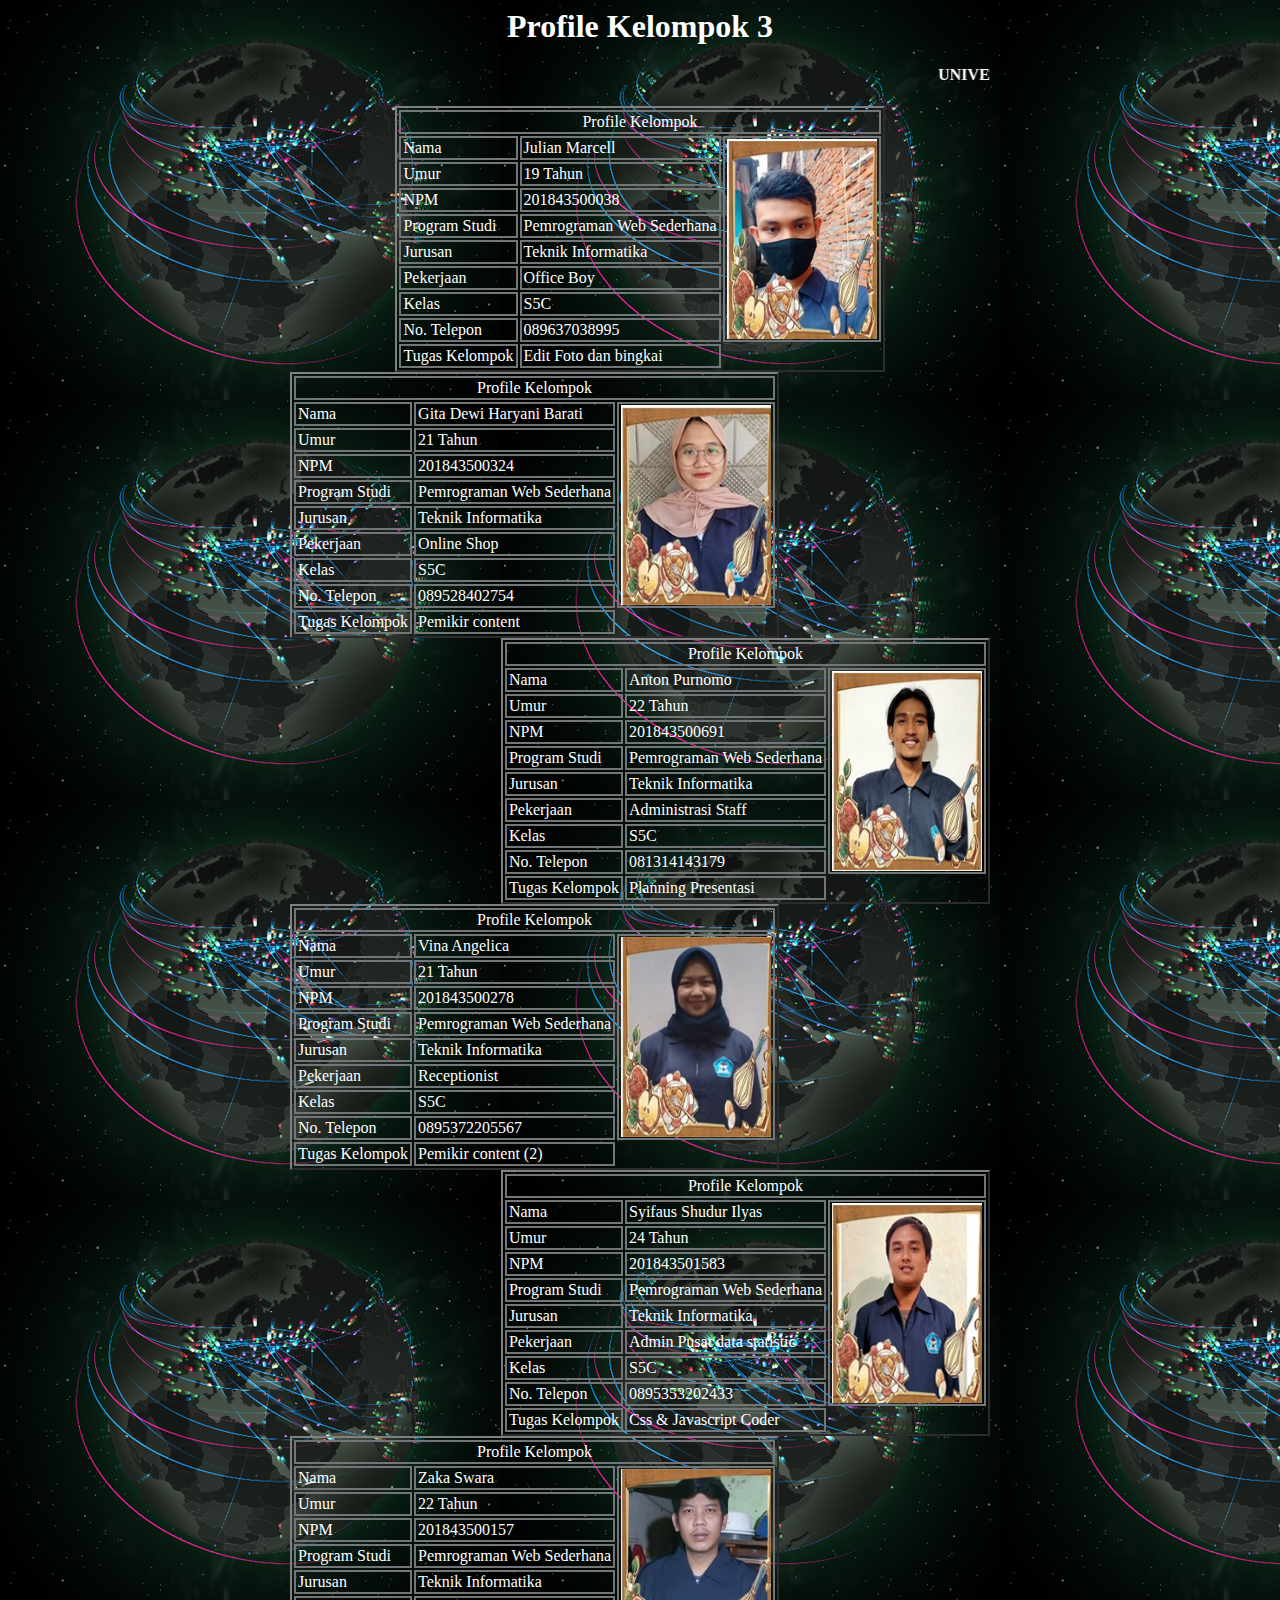
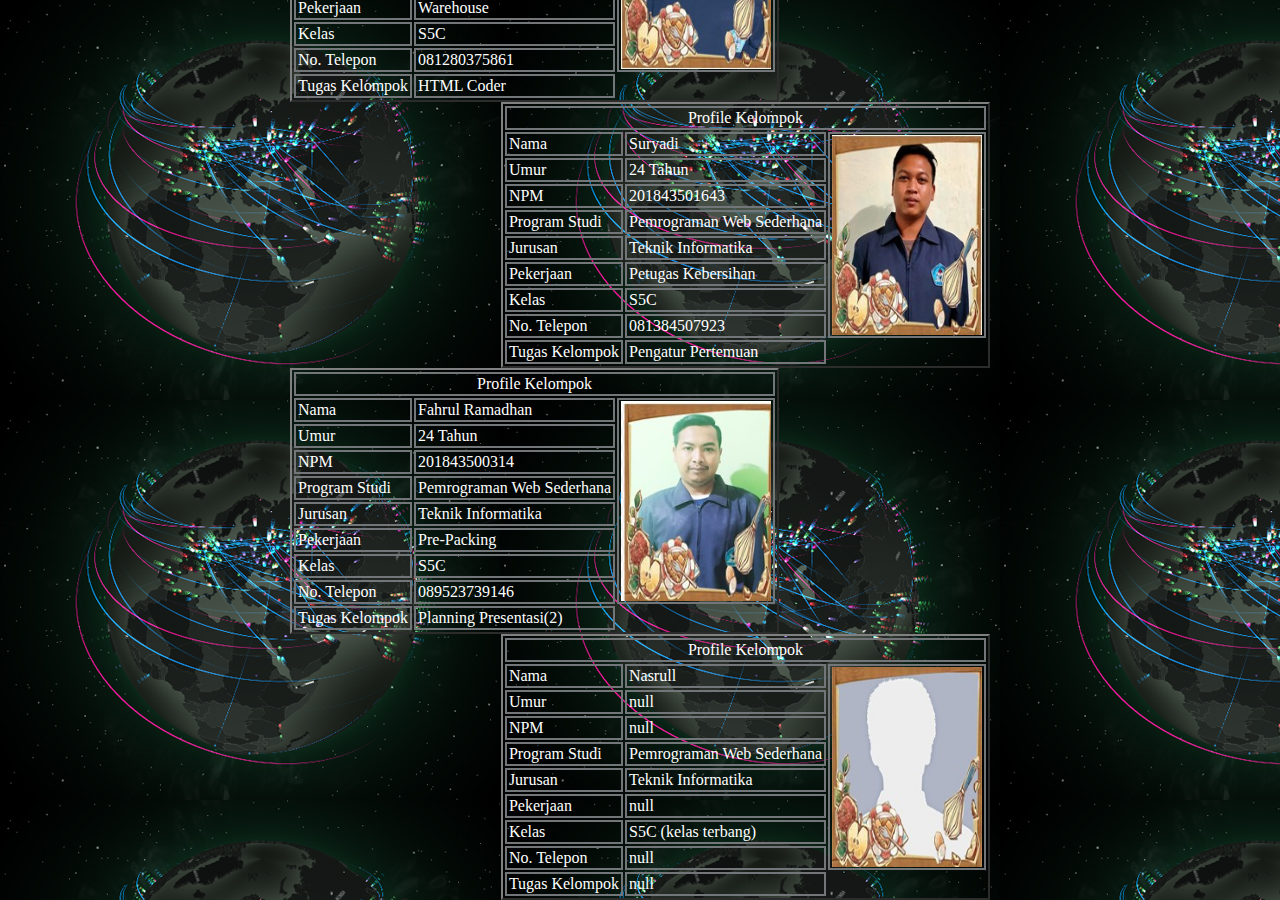
<file: Profile.html>
<html>

<head>
    <title>Kelompok 3 profile </title>
	<link rel="stylesheet" href="profile.css" media="screen">
</head>

    <body>
	<div class="container">
	<div class="header">
    <thead>		
        <h1 align="center"> Profile Kelompok 3 </h1>
		<h4><marquee align="center">UNIVERSITAS INDRAPRASTA</marquee></h4>
		</div>
		
		<div class="main">
		<table border=2 align="center">
        <tr>
            <td colspan=3 align=center>Profile Kelompok</td>
        </tr>
        <tr>
            <td>Nama </td>
            <td>Julian Marcell</td>
            <td rowspan=8 align=center><image src= images/Pro_Marcell.jpg width=150 height=200></image></td>
        </tr>
        <tr>
            <td>Umur</td>
            <td>19 Tahun</td>
        </tr>
        <tr>
            <td>NPM</td>
            <td>201843500038</td>
        </tr>
        <tr>
            <td>Program Studi</td>   
            <td>Pemrograman Web Sederhana</td>
        </tr>
        <tr>
            <td>Jurusan</td> 
            <td>Teknik Informatika</td>
        </tr>
		<tr>
            <td>Pekerjaan</td> 
            <td>Office Boy</td>
        </tr>        
        <tr>
            <td>Kelas</td>
            <td>S5C</td>
        </tr>
        <tr>
            <td>No. Telepon</td> 
            <td>089637038995</td>
        </tr>
		<tr>
            <td>Tugas Kelompok</td> 
            <td>Edit Foto dan bingkai</td>
        </tr>
        
        </table>
        </left>
	</thead>	
		
		
		<table class="table1">
		<tbody>
        
        <table border=2 align="left">
        <tr>
            <td colspan=3 align=center>Profile Kelompok</td>
        </tr>
        <tr>
            <td>Nama </td>
            <td>Gita Dewi Haryani Barati</td>
            <td rowspan=8 align=center><image src= images/Pro_Gita.jpg width=150 height=200></image></td>
        </tr>
        <tr>
            <td>Umur</td>
            <td>21 Tahun</td>
        </tr>
        <tr>
            <td>NPM</td>
            <td>201843500324</td>
        </tr>
        <tr>
            <td>Program Studi</td>   
            <td>Pemrograman Web Sederhana</td>
        </tr>
        <tr>
            <td>Jurusan</td> 
            <td>Teknik Informatika</td>
        </tr>
		<tr>
            <td>Pekerjaan</td> 
            <td>Online Shop</td>
        </tr>        
        <tr>
            <td>Kelas</td>
            <td>S5C</td>
        </tr>
        <tr>
            <td>No. Telepon</td> 
            <td>089528402754</td>
        </tr>
		<tr>
            <td>Tugas Kelompok</td> 
            <td>Pemikir content</td>
        </tr>
        
        </table>
        </tbody>
		
		
		
        <tbody>
        <table border=2 align="right">
        <tr>
            <td colspan=3 align=center>Profile Kelompok</td>
        </tr>
        <tr>
            <td>Nama </td>
            <td>Anton Purnomo</td>
            <td rowspan=8 align=center><image src= images/Pro_Anton.jpg width=150 height=200></image></td>
        </tr>
        <tr>
            <td>Umur</td>
            <td>22 Tahun</td>
        </tr>
        <tr>
            <td>NPM</td>
            <td>201843500691</td>
        </tr>
        <tr>
            <td>Program Studi</td>   
            <td>Pemrograman Web Sederhana</td>
        </tr>
        <tr>
            <td>Jurusan</td> 
            <td>Teknik Informatika</td>
        </tr>
		<tr>
            <td>Pekerjaan</td> 
            <td>Administrasi Staff</td>
        </tr>        
        <tr>
            <td>Kelas</td>
            <td>S5C</td>
        </tr>
        <tr>
            <td>No. Telepon</td> 
            <td>081314143179</td>
        </tr>
		<tr>
            <td>Tugas Kelompok</td> 
            <td>Planning Presentasi</td>
        </tr>
        
        </table>
        </tbody>
		
		
		<tbody>
		<center>
        
        <table border=2 align="left">
        <tr>
            <td colspan=3 align=center>Profile Kelompok</td>
        </tr>
        <tr>
            <td>Nama </td>
            <td>Vina Angelica</td>
            <td rowspan=8 align=center><image src= images/Pro_Vina.jpg width=150 height=200></image></td>
        </tr>
        <tr>
            <td>Umur</td>
            <td>21 Tahun</td>
        </tr>
        <tr>
            <td>NPM</td>
            <td>201843500278</td>
        </tr>
        <tr>
            <td>Program Studi</td>   
            <td>Pemrograman Web Sederhana</td>
        </tr>
        <tr>
            <td>Jurusan</td> 
            <td>Teknik Informatika</td>
        </tr>
		<tr>
            <td>Pekerjaan</td> 
            <td>Receptionist</td>
        </tr>        
        <tr>
            <td>Kelas</td>
            <td>S5C</td>
        </tr>
        <tr>
            <td>No. Telepon</td> 
            <td>0895372205567</td>
        </tr>
		<tr>
            <td>Tugas Kelompok</td> 
            <td>Pemikir content (2)</td>
        </tr>
        
        </table>
        </center>
    </tbody>
	
	<tbody>
		<center>
        
        <table border=2 align="right">
        <tr>
            <td colspan=3 align=center>Profile Kelompok</td>
        </tr>
        <tr>
            <td>Nama </td>
            <td>Syifaus Shudur Ilyas</td>
            <td rowspan=8 align=center><image src= images/Pro_Syifaus.jpg width=150 height=200></image></td>
        </tr>
        <tr>
            <td>Umur</td>
            <td>24 Tahun</td>
        </tr>
        <tr>
            <td>NPM</td>
            <td>201843501583</td>
        </tr>
        <tr>
            <td>Program Studi</td>   
            <td>Pemrograman Web Sederhana</td>
        </tr>
        <tr>
            <td>Jurusan</td> 
            <td>Teknik Informatika</td>
        </tr>
		<tr>
            <td>Pekerjaan</td> 
            <td>Admin Pusat data statistic</td>
        </tr>        
        <tr>
            <td>Kelas</td>
            <td>S5C</td>
        </tr>
        <tr>
            <td>No. Telepon</td> 
            <td>0895353202433</td>
        </tr>
		<tr>
            <td>Tugas Kelompok</td> 
            <td>Css & Javascript Coder</td>
        </tr>
        
        </table>
        </center>
    </tbody>
	
	<tbody>
		<center>
        
        <table border=2 align="left">
        <tr>
            <td colspan=3 align=center>Profile Kelompok</td>
        </tr>
        <tr>
            <td>Nama </td>
            <td>Zaka Swara</td>
            <td rowspan=8 align=center><image src= images/Pro_Zaka.jpg width=150 height=200></image></td>
        </tr>
        <tr>
            <td>Umur</td>
            <td>22 Tahun</td>
        </tr>
        <tr>
            <td>NPM</td>
            <td>201843500157</td>
        </tr>
        <tr>
            <td>Program Studi</td>   
            <td>Pemrograman Web Sederhana</td>
        </tr>
        <tr>
            <td>Jurusan</td> 
            <td>Teknik Informatika</td>
        </tr>
		<tr>
            <td>Pekerjaan</td> 
            <td>Warehouse</td>
        </tr>        
        <tr>
            <td>Kelas</td>
            <td>S5C</td>
        </tr>
        <tr>
            <td>No. Telepon</td> 
            <td>081280375861</td>
        </tr>
		<tr>
            <td>Tugas Kelompok</td> 
            <td>HTML Coder</td>
        </tr>
        
        </table>
        </center>
    </tbody>

		<tbody>
		<center>
        
        <table border=2 align="right">
        <tr>
            <td colspan=3 align=center>Profile Kelompok</td>
        </tr>
        <tr>
            <td>Nama </td>
            <td>Suryadi</td>
            <td rowspan=8 align=center><image src= images/Pro_Suryadi.jpg width=150 height=200></image></td>
        </tr>
        <tr>
            <td>Umur</td>
            <td>24 Tahun</td>
        </tr>
        <tr>
            <td>NPM</td>
            <td>201843501643</td>
        </tr>
        <tr>
            <td>Program Studi</td>   
            <td>Pemrograman Web Sederhana</td>
        </tr>
        <tr>
            <td>Jurusan</td> 
            <td>Teknik Informatika</td>
        </tr>
		<tr>
            <td>Pekerjaan</td> 
            <td>Petugas Kebersihan</td>
        </tr>        
        <tr>
            <td>Kelas</td>
            <td>S5C</td>
        </tr>
        <tr>
            <td>No. Telepon</td> 
            <td>081384507923</td>
        </tr>
		<tr>
            <td>Tugas Kelompok</td> 
            <td>Pengatur Pertemuan</td>
        </tr>
        
        </table>
        </center>
    </tbody>
	
	<tbody>
		<center>
        
        <table border=2 align="left">
        <tr>
            <td colspan=3 align=center>Profile Kelompok</td>
        </tr>
        <tr>
            <td>Nama </td>
            <td>Fahrul Ramadhan</td>
            <td rowspan=8 align=center><image src= images/Pro_Fahrul.jpg width=150 height=200></image></td>
        </tr>
        <tr>
            <td>Umur</td>
            <td>24 Tahun</td>
        </tr>
        <tr>
            <td>NPM</td>
            <td>201843500314</td>
        </tr>
        <tr>
            <td>Program Studi</td>   
            <td>Pemrograman Web Sederhana</td>
        </tr>
        <tr>
            <td>Jurusan</td> 
            <td>Teknik Informatika</td>
        </tr>
		<tr>
            <td>Pekerjaan</td> 
            <td>Pre-Packing</td>
        </tr>        
        <tr>
            <td>Kelas</td>
            <td>S5C</td>
        </tr>
        <tr>
            <td>No. Telepon</td> 
            <td>089523739146</td>
        </tr>
		<tr>
            <td>Tugas Kelompok</td> 
            <td>Planning Presentasi(2)</td>
        </tr>
        
        </table>
        </center>
    </tbody>
	
	
	<tbody>
		<center>
        
        <table border=2 align="right">
        <tr>
            <td colspan=3 align=center>Profile Kelompok</td>
        </tr>
        <tr>
            <td>Nama </td>
            <td>Nasrull</td>
            <td rowspan=8 align=center><image src= images/Pro_Nasrull.jpg width=150 height=200></image></td>
        </tr>
        <tr>
            <td>Umur</td>
            <td>null</td>
        </tr>
        <tr>
            <td>NPM</td>
            <td>null</td>
        </tr>
        <tr>
            <td>Program Studi</td>   
            <td>Pemrograman Web Sederhana</td>
        </tr>
        <tr>
            <td>Jurusan</td> 
            <td>Teknik Informatika</td>
        </tr>
		<tr>
            <td>Pekerjaan</td> 
            <td>null</td>
        </tr>        
        <tr>
            <td>Kelas</td>
            <td>S5C (kelas terbang) </td>
        </tr>
        <tr>
            <td>No. Telepon</td> 
            <td>null</td>
        </tr>
		<tr>
            <td>Tugas Kelompok</td> 
            <td>null</td>
        </tr>
        
        </table>
        </center>
    </tbody>
</table>
</body>
</hmtl>
</file>
<file: profile.css>
.table1 {
    font-family: sans-serif;
    color: #0685ec;
    border-collapse: collapse;
    width: 40%;
    border: 2px solid #f2f5f7;

}

.table1, th, td {
    padding: 1px 2px;
    border: 2px solid #737678;

}
 
.table1 tr:hover {
    background-color: #f5f5f5;
}


body{
	background: url('images/social_share.jpg');
	color: #fff;
}

.container {
        position: relative;
        margin: 0 auto;
        width: 700px;
      }
      .column {
        width: inherit;
      }

      /* Tablet (Portrait)
================================================== */

      @media only screen and (min-width: 768px) and (max-width: 959px) {
        .container {
          width: 556px;
        }
      }

      /* Mobile (Portrait)
================================================== */

      @media only screen and (max-width: 767px) {
        .container {
          width: 300px;
        }
      }

      /* Mobile (Landscape)
================================================== */

      @media only screen and (min-width: 480px) and (max-width: 767px) {
        .container {
          width: 420px;
        }
      }

      /* CSS Reset
================================================== */
</file>
